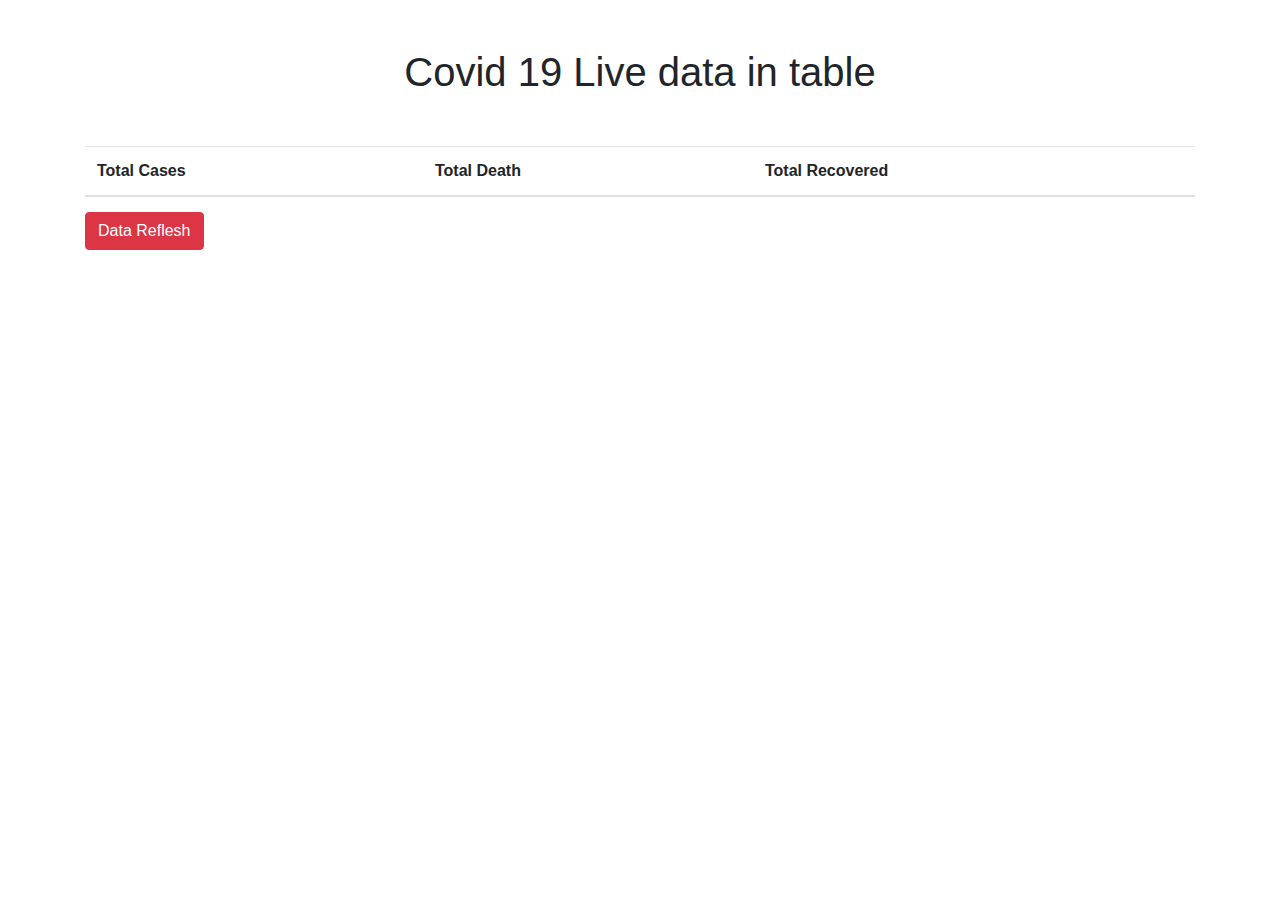
<file: covid-19 api projects/index.html>
<!DOCTYPE html>
<html lang="en">
<head>
    <meta charset="UTF-8">
    <meta name="viewport" content="width=device-width, initial-scale=1.0">
    <link rel="stylesheet" href="https://stackpath.bootstrapcdn.com/bootstrap/4.5.2/css/bootstrap.min.css">
    <title>Covid-19 Api Project</title>
</head>
<body>
    <div class="container">
        <h1 class="text-center mt-5" style="margin-bottom: 50px;">Covid 19 Live data in table</h1>
        <table class="table">
            <thead>
              <tr>
                <th scope="col">Total Cases</th>
                <th scope="col">Total Death</th>
                <th scope="col">Total Recovered</th>
              </tr>
            </thead>
            <tbody>
              <tr id="data">

              </tr>
            </tbody>
          </table>
          <button class="btn btn-danger btn-blog">
              Data Reflesh
          </button>
    </div>
    <script src="https://ajax.googleapis.com/ajax/libs/jquery/3.5.1/jquery.min.js"></script>
    <script src="./script.js"></script>
</body>
</html>
</file>
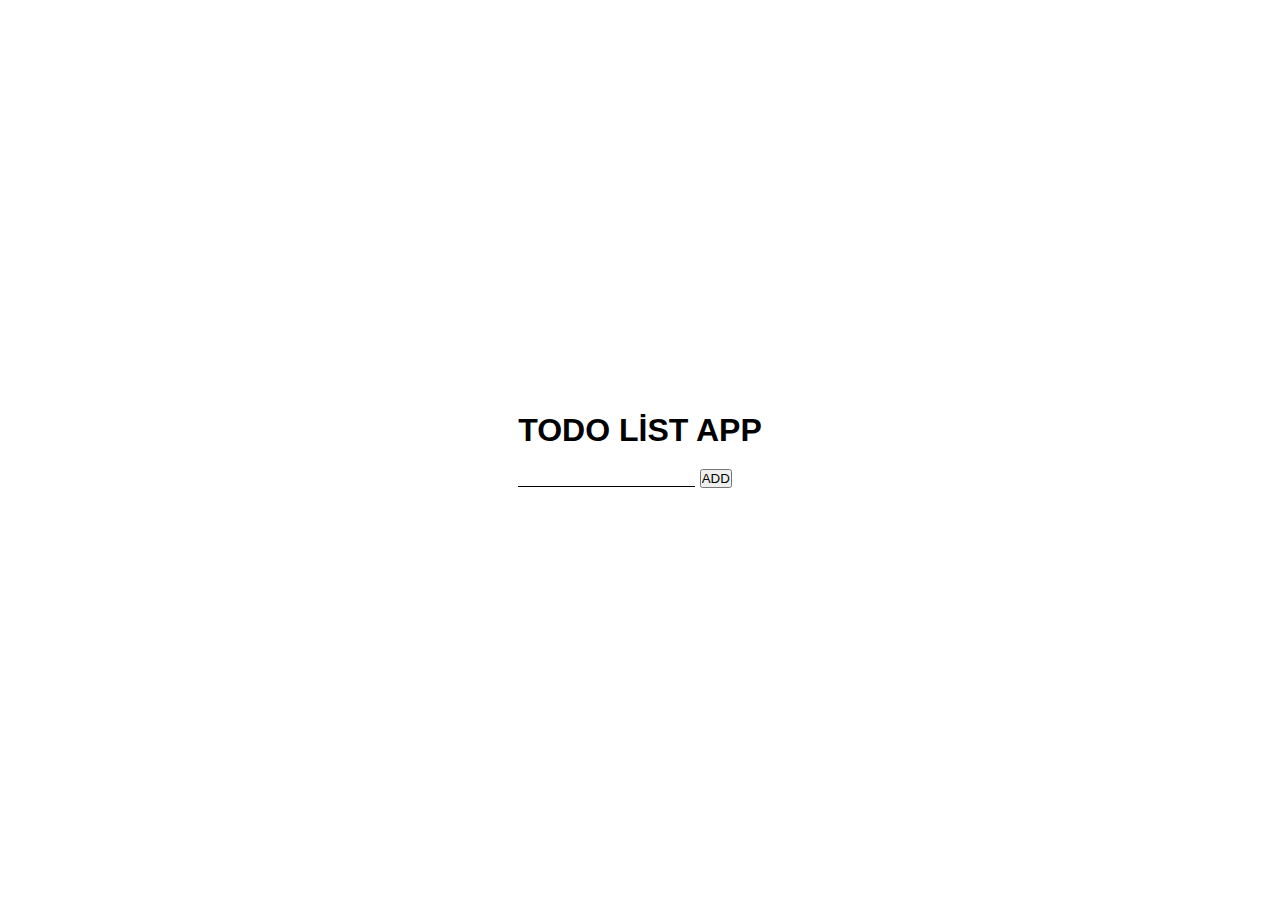
<file: todolist app/index.html>
<!DOCTYPE html>
<html lang="tr">
  <head>
    <meta charset="UTF-8" />
    <meta name="viewport" content="width=device-width, initial-scale=1.0" />
    <title>TODO LİST APP</title>
    <link rel="stylesheet" href="./style.css" />
  </head>

  <body>
    <div class="components">
      <h1>TODO LİST APP</h1>
      <input type="text" name="" id="addinput" />
      <input type="button" value="ADD" id="addbutton" />
      <!--
      <ul>
        <li>list item<button>delete</button></li>
        <li>list item 1 </li>
      </ul>
    --></div>
    <script src="./script.js"></script>
  </body>
</html>
</file>
<file: todolist app/style.css>
* {
  padding: 0;
  margin: 0;
  font-family: -apple-system, BlinkMacSystemFont, "Segoe UI", Roboto, Oxygen,
    Ubuntu, Cantarell, "Open Sans", "Helvetica Neue", sans-serif;
}

body {
  width: 100%;
  height: 100vh;
  display: flex;
  justify-content: center;
  align-items: center;
}

#addinput {
  outline: none;
  border: 1px solid black;
  border-top: black;
  border-left: black;
  border-right: black;
}

ul li {
  margin-top: 10px;
}

h1 {
  margin-bottom: 20px;
}

button {
  margin-left: 5px;
}
</file>
